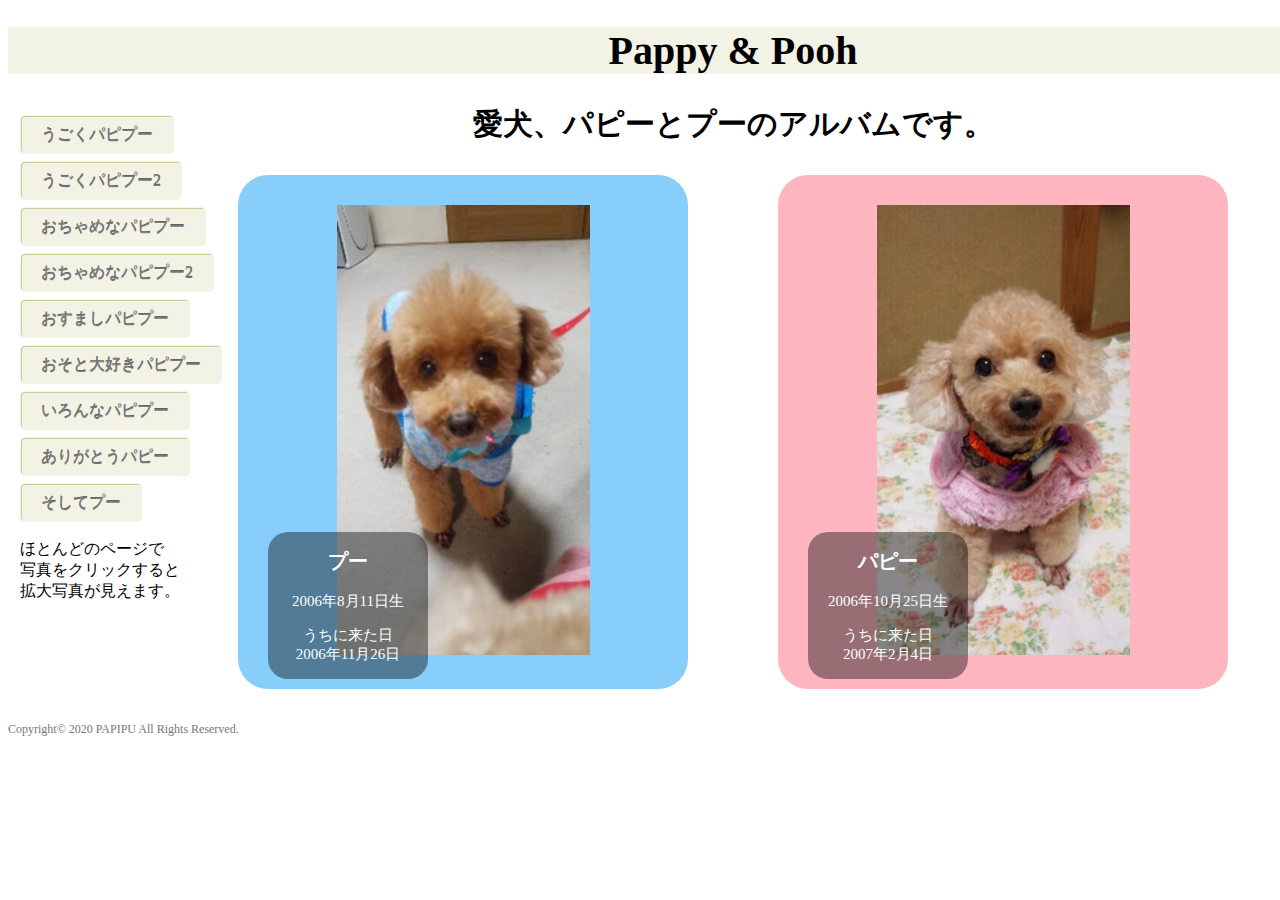
<file: port/index.html>
<!DOCTYPE html>
<html lang="ja">
    <head>
        <meta charset="utf-8">
        <link rel="stylesheet" href="../common/css/style.css">
        <title>パピプーindex</title>
        
    </head>
    <body>
        <div id="page">
            <article>
              <section>
                    <h1 class="pageTitle">Pappy & Pooh</h1>
                    <h3 class="pageSubTitle"> 愛犬、パピーとプーのアルバムです。</h3>
              </section>
                    <div id="link1">  
                        <p class="btn"><a href="../port/video.html">うごくパピプー</a></p>
                        <p class="btn"><a href="../port/video2.html">うごくパピプー2</a></p>
                        <p class="btn"><a href="../port/cute.html"> おちゃめなパピプー</a></p>
                        <p class="btn"><a href="../port/cute2.html">おちゃめなパピプー2</a></p>
                        <p class="btn"><a href="../port/smile.html">おすましパピプー</a></p>
                        
                        <p class="btn"><a href="../port/enjoy.html">おそと大好きパピプー</a></p>
                        <p class="btn"><a href="../port/other.html">いろんなパピプー</a></p>
                        <p class="btn"><a href="../port/papy.html">ありがとうパピー</a></p>
                        <p class="btn"><a href="../port/pooh.html">そしてプー</a></p>
                        <p>ほとんどのページで<br>写真をクリックすると<br>拡大写真が見えます。</p>
                    </div>    
                <section class="introducepooh">
                    <div class="introducepoohText">
                        <h2>プー</h2>
                        <p>2006年8月11日生</p>
                        <p>うちに来た日<br> 2006年11月26日</p>
                    </div>
                        <img src="smile_hyousi1.jpg" alt="" class="img-right">
                </section>  
                 <section class="introducepappy">
                    <div class="introducepappyText">
                        <h2>パピー</h2>
                        <p>2006年10月25日生</p>
                        <p>うちに来た日<br> 2007年2月4日</p>
                    </div>
                        <img src="smile_hyousi2.jpg" alt="" class="img-right">
                </section>                   
            </article>
        </div>
        <footer id="pagefoot">
            <p id="copyright"><small>Copyright&copy; 2020 PAPIPU All Rights Reserved.</small></p>
        </footer>
     </body>   
</html>
</file>
<file: common/css/style.css>
<style>
@import url('https://fonts.googleapis.com/css2?family=Berkshire+Swash&family=Noto+Serif+JP:wght@700&display=swap');
</style>

<style>
.bxslider
{
width:100%;
max-width: 100%;
height: auto;
}
</style>

* {
    margin: 0px;
    padding: 0px;
}

/*見出し
h1 { font-size: 26px;}
h2 { font-size: 18px;}
h3 { font-size: 16px;}
*/

/*ページ*/
#page {
    width: 1450px;
    height: auto;
    margin: 0 0;
   
}
/*見出し*/
.pageTitle {
    font-size: 40px;
    font-family: 'Noto Serif JP', serif;
    text-align: center;
    background-color: #f2f2e5;
}
.pageSubTitle {
    font-size: 30px;
    font-family: 'Noto Serif JP', serif;
    text-align: center;
}

/*表紙写真*/
.name {
    font-size: 20px;
   

}
.introducepooh {
    width: 450px;
    float: left;
    background-color: lightskyblue;
    text-align: center;
    margin: 0 30px 30px 230px;
    padding-top: 30px; 
    padding-bottom: 30px;
    position: relative;
    border-radius: 30px;
}
.introducepoohText {
    /*float: left;
    margin-top: 100px;
    margin-left: 50px;
    margin-right: 20px;
    text-align: center;*/
    position: absolute;
    left: 30px;
    bottom: 10px;
    color: #fff;
    background-color: rgba(0,0,0,0.4);
    width: 160px;
    padding: 0 10px;
    -moz-box-sizing: border-box;
    box-sizing: border-box;
    border-radius: 20px;
}
.introducepoohText h2 {
    font-size: 20px;
}
.introducepoohText p {
    font-size: 15px;
}
.introducepooh:hover {
    background-color: deepskyblue;
}

.introducepappy {
    width: 450px;
    float: left;
    background-color: lightpink;
    
    text-align: center;
    margin: 0 100px 30px 60px;
    padding-top: 30px;
    padding-bottom: 30px;
    position: relative;
    border-radius: 30px;    

}
.introducepappy:hover {
    background-color: hotpink;
}

.introducepappyText {
   /* float: left;
    margin-top: 100px;
    margin-left: 10px;
    text-align: center;*/
    position: absolute;
    left: 30px;
    bottom: 10px;
    color: #fff;
    background-color: rgba(0,0,0,0.4);
    width: 160px;
    padding: 0px 10px;
    -moz-box-sizing: border-box;
    box-sizing: border-box;
    border-radius: 20px;
}
.introducepappyText h2 {
    font-size: 20px;
}
.introducepappyText p {
    font-size: 15px;
}


/*各ページタイトル*/

.articleTitle p {
    font-size: 40px;
    font-family: 'Noto Serif JP', serif;
    text-align: center;
    background-color: #f2f2e5;
    margin: 0 0;
    padding-bottom: 0;
 
}



#floatboxA {
    width: 350px;
    float: left;
    
    margin: 20px 50px 50px 200px;
    padding: 20px 50px 0px;
}
#floatboxB {
    width: 350px;
    float: left;
   
    margin: 20px 50px 50px 50px;
    padding: 20px 50px 0px;
}

.size1 {
    width: 15%;
    height: auto;
}

.size2 {
    width: 15%;
    height: auto;
}

.size3 {
    width: 30%;
    height: auto;
}
.size4 {
    width: 20%;
    height: auto;
}
.size5 {
    width: 20%;
    height: auto;
}
.size6 {
    width: 30%;
    height: auto;
}
.size7 {
    width: 19%;
    height: auto;
}
.size8 {
    width: 450px;
    height: 253px;
}
.size9 {
    width: 622px;
    height: 350px;
}
.size10 {
    width: 196px;
    height: 350px;
}
.size11 {
    width: 196px;
    height: 350px;
}
.size12 {
    width: 310px;
    height: 550px;
}
.size13 {
    width: 180px;
    height: auto;
}
.size14 {
    width: 240px;
    height: auto;
}
.size15 {
    width: 18%;
    height: auto;
}
.size16 {
    /*width: 350px;
    height: 197px;*/
    width: 37%;
    height: auto;
}
.size17 {
    width: 20%;
    height: auto;
}
.size18 {
    width: 237;
    height: 149;
}
.size19 {
    width: 30%;
    height: auto;
}
.size20 {
    width: 10%;
    height: auto;
}
.size21 {
    width: 100%;
    height: auto;
}
.size21 {
    width: 100%;
    height: auto;
}
.size22 {
    width: 30%;
    height: auto;
}
.size23 {
    width: 21%;
    height: auto;
}
.size24 {
    width: 10%;
    height: auto;
}
.size25 {
    width: 15%;
    height: auto;
}
.size26 {
    width: 65%;
    height: auto;
}
.size27 {
    width: 36%;
    height: auto;
}
.size28 {
    width: 46%;
    height: auto;
}

.picture {
    width: 1400px;
    height: 680px;
    padding: 0 0 0;
    line-height: 0;
   margin-left: 50px;
   
}
.picture ul li { 
    text-align: right;
    width: 1300px;
    list-style-type: none;
    line-height: 0;
}
.subtitle {
    position: absolute;
    top: 450px;
    left: 1100px;
    color: #777777;
    width: 200px;
    height: 30px;
}
.homelink {
    position: absolute;
    top: 50px;
    left: 1300px;
} 
.poohphoto {
    position: absolute;
    top: 120px;
    left: 1090px;
   
}

.poohphoto1 {
    /*position: relative;*/
    width: 1000px;
    height: 350px;
    margin-bottom: 20px;
    padding-left: 200px;

}
.poohphoto2 {
    /*position: relative;*/
    width: 1300px;
    height: 350px;
    margin-top: 10px;
    padding-left: 20px;
}
#enjoyposi {
    margin-left: 250px;    
}
#enjoyposi2 {
    margin-left: 15px;  
    margin-top: 10px;  
}
.enjoytext {
    position: absolute;
    top: 420px;
    left: 530px;
    width: 280px;
    height: 150px;
    color: #777777;
    /*background-color: blueviolet;*/
}

.link {
    /*float: left;*/
    position: absolute;
    top: 50px;
    left: 20px;
}
.link p a {    
    color: #777777;
}
.link .btn a {
    font-size: 16px;
    text-decoration: none;
    color: #777777;
    background-color: #f2f2e5;
    padding: 10px 10px;
    border-radius: 5px;
    border: 1px solid #f2f2e5;
    box-shadow: 1px 1px 0 #cccc99 inset;
    text-shadow: 0px -1px 0 #666666;  
}
.link .btn a:hover {
    opacity: 0.7;
}
.link .btn {
    margin: 25px 0;
}


#link1 {
    float: left;
    position: absolute;
    top: 100px;
    left: 20px;
}
#link1 p a {
    color: #777777;

}
#link1 .btn a{
    font-size: 16px;
    text-decoration: none;
    color: #777777;
    background-color: #f2f2e5;
    padding: 10px 20px;
    border-radius: 5px;
    border: 1px solid #f2f2e5;
    box-shadow: 1px 1px 0 #cccc99 inset;
    text-shadow: 0px -1px 0 #666666;  
} 
#link1 .btn a:hover {
    opacity: 0.7;
}
#link1 .btn {
    margin: 25px 0;
}

#papiposi {
    margin-left: 200px;
}
#poohposi {
    margin-left: 160px;
    width: 1200px;
    height: 720px;
    
    /*background-color: gold;*/
}

#other1 {
    margin-left: 210px;
    /*background-color: seagreen;*/
    float: left;
}
#other2 {
    position: absolute;
    top: 410px;
    left: 210px;
    /*margin-left: 140px;
    margin-top: 20px;
    float: left;
    margin: 50px 10px 10px 170px;
    /*background-color: orangered;*/

}
#other3 {
    margin-left: 600px;
    /*background-color: seagreen;*/
    float: right;
    /*position: absolute;
    top: 420px;
    left: 600px;
    /*margin-left: 550px;*/
    margin-top: 20px;
}

#other4 {
    position: absolute;
    top: 500px;
    left: 400px;
    /*width: 120px;
    height: 150px;
    margin: 250px 10px 0 420px;
    background-color: pink;
    /*float: left;*/
    color: #777777;
}
#other5 {
    position: absolute;
    top: 390px;
    left: 950px;

    width: 430px;
    height: 180px;
    text-align: center;
    line-height: 20px;
    /*float: right;
    position: relative;
    z-index: 1;
    margin-right: 20px;
    background-color: purple;*/

}

#other5 p {
    font-size: 14px;
    color: #777777;
    
}
/*#other3 {
   
     float: left;
     position: absolute;
    top: 420px;
    left: 530px;
    z-index: 0;
    background-color: palegreen;
 }*/

#sleep8 {
    position: absolute;
    top: 80px;
    left: 210px;
}
#byepapi {
    margin-left: 200px;
    margin-top: 40px;
    width: 160px;
   height: 700px;
   float: left;
    /*background-color: lime;*/
}
#byepapi img {
    margin-left: 2px;
    width: 95%;
    height: auto;
  
}
#byepapi2 {
    float: left;
    width: 500px;
    height: 700px;
    margin: 30px 20px 10px 2px;

    /*background-color: mediumpurple;*/
}
#byepapi2 img {
    width: 99%;
    height: auto;
}

/*#byepapi3 {
   float: right;
    width: 300px;
    height: 200px;
    margin: 0 20px 30px 0;
    
    background-color: magenta;
}
#byepapi3 img {
    width: 50%;
    height: auto;
}*/
#byepapi5 {
    margin-top: 40px;
    margin-left: 1040px;
    width: 380px;
    height: 400px;
    text-align: center;
    line-height: 1;
    /*background-color: cornflowerblue;*/
}
#byepapi5 p {
    font-size: 15px;
    color: #777777;
}

#byepapi6 {
    width: 160px;
    height: 200px;
    text-align: center;
    float: right;
    line-height: 2;
    margin: 35px 5px 5px 1px;
    
    color: #777777;
    /*background-color: bisque;*/
}
/*チューリップ写真*/
#byepapi7 img{
    width: 13%;
    height: auto;
    float: right;
    margin-top: 20px;
    margin-right: 30px;

}    
#byepapi4 {
   margin-top: 40px;
    width: 170px;
   height: 700px;
   float: left;
   margin-right: 0;
   /*background-color: navajowhite;*/
}
#byepapi4 img {
    width: 83%;
    height: auto;
}
#pooh1 img {
    width: 170px;
    height: auto;
}
#floatboxC {
    width: 200px;
    height: auto;
    /*float: right;*/
    margin-right: 50px;
    position: absolute;
    top: 310px;
    left: 1000px;
}

#pooh1 {
    width: 1200px;
    height: 700px;
    margin-left: 200px;
    position: relative;
    /*background-color: aquamarine;*/
}
#pooh2 {
width: 200px;
height: 100px;

color: #777777;
position: absolute;
top: 620px;
left: 1150px;
/*background-color: cadetblue;*/
}
#pooh2 p {
    font-size: 18px;
}
#picturesmile {
    margin-left: 260px;
}
#picturesmile2 {
    margin-left:    100px;
}
#pooh3 p {
    font-size: 16px;
    width: 180px;
    height: 100px;
    position: absolute;
    top: 400px;
    left: 1180px;
    color: #777777;
    text-align: center;
    /*background-color: fuchsia;*/
}
#copyright small {
    font-size: 12px;
    line-height: 1.5;
    color: #777777;
}
#pagefoot {
    /*background-color: aquamarine;*/
    width: 400px;
    height: 50px;
}
#vide1 {
    margin-left: 210px;
}
#vide2 {
    margin-left: 410px;
}
#vide3 {
    margin-left: 210px;
}
#vide4 {
    margin-top: 40px;
}

video {
    width: 20%;
    margin: 10px 10px;
    margin-right: 50px;
    background-color: #f2f2e5;
 }
#come1 {
    writing-mode: vertical-rl;
    /*-ms-writing-mode: tb-rl;*/
     position: absolute;
     top: 60px;
     left: 215px;
 }
 #come2 {
    writing-mode: vertical-rl;
    position: absolute;
    top: 60px;
    left: 570px;
}
#come3 {
    writing-mode: vertical-rl;
    position: absolute;
    top: 60px;
    left: 930px;
}
#come4 {
    writing-mode: vertical-rl;
    position: absolute;
    top: 420px;
    left: 15px;
}
#come5 {
    writing-mode: vertical-rl;
    position: absolute;
    top: 420px;
    left: 370px;
}
#come6 {
    writing-mode: vertical-rl;
    position: absolute;
    top: 420px;
    left: 720px;
}
#come7 {
    writing-mode: vertical-rl;
    position: absolute;
    top: 420px;
    left: 1080px;
}
#come8 {
    writing-mode: vertical-rl;
    position: absolute;
    top: 60px;
    left: 410px;
}
#come9 {
    writing-mode: vertical-rl;
    position: absolute;
    top: 60px;
    left: 760px;
}
#come10 {
    writing-mode: vertical-rl;
    position: absolute;
    top: 390px;
    left: 200px;
}
#come11 {
    writing-mode: vertical-rl;
    position: absolute;
    top: 390px;
    left: 553px;
}
#come12 {
    position: absolute;
    top: 390px;
    left: 1000px;
}
</file>
